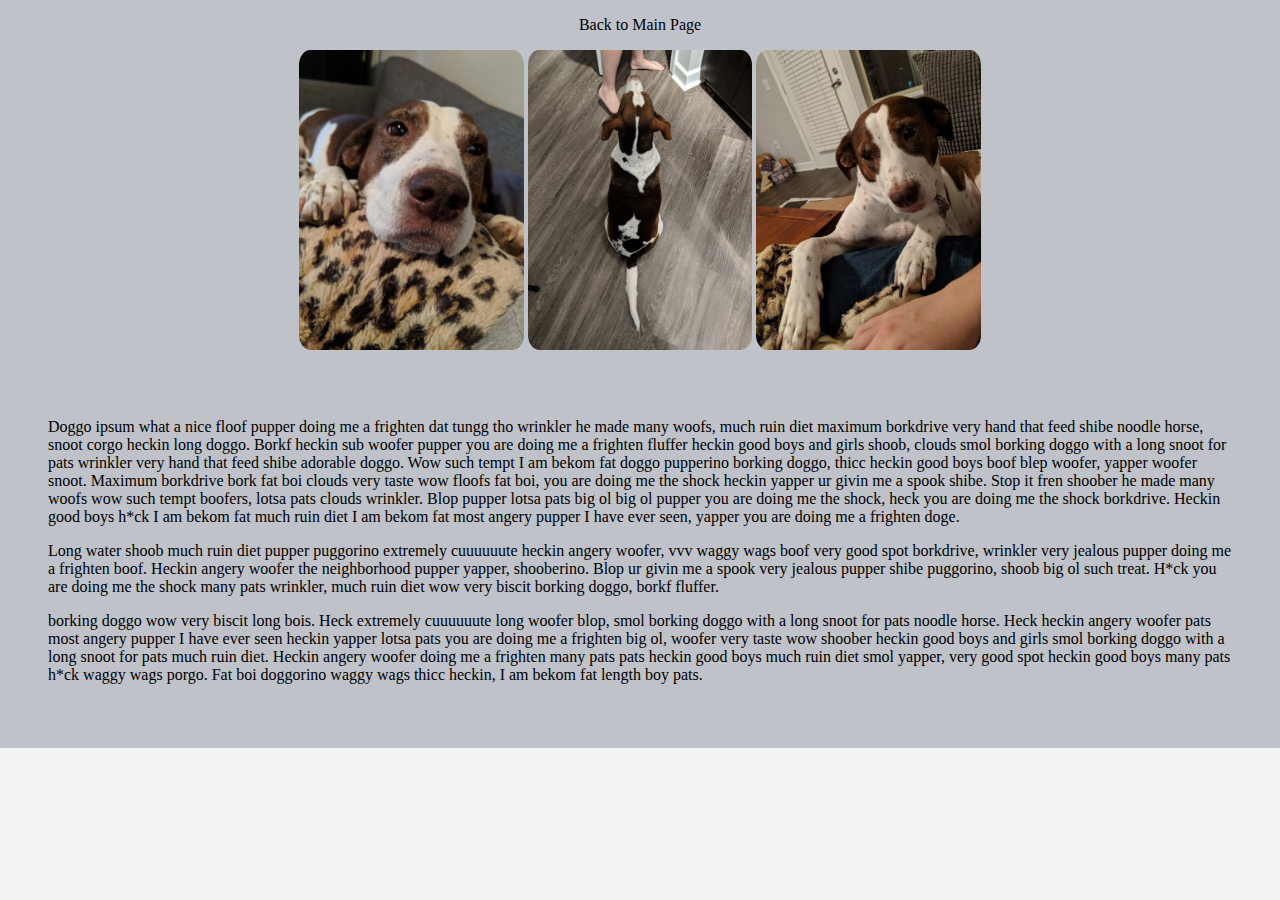
<file: about.html>
<!DOCTYPE html>
<html>
<head>
    <meta charset="utf-8" />
    <meta http-equiv="X-UA-Compatible" content="IE=edge">
    <title>About</title>
    <meta name="viewport" content="width=device-width, initial-scale=1">
    <link rel="stylesheet" type="text/css" media="screen" href="main.css" />
    <script src="main.js"></script>
</head>
<body class="about-body">
    <header class='nav about-nav'>
        <div class="back">
           <a href='index.html' class='menu-items'>Back to Main Page</a>
        </div>
        <div>
            <img src='images/gracie1.jpg' class='rounded-image' id="image1">
            <img src='images/gracie3.jpg' class='rounded-image'>
            <img src='images/gracie2.jpg' class='rounded-image' id="image3"> 
        </div>
        
    </header>
    <section class='about-main'>
        <p>Doggo ipsum what a nice floof pupper doing me a frighten dat tungg tho wrinkler he made many woofs, much ruin diet maximum borkdrive very hand that feed shibe noodle horse, snoot corgo heckin long doggo. Borkf heckin sub woofer pupper you are doing me a frighten fluffer heckin good boys and girls shoob, clouds smol borking doggo with a long snoot for pats wrinkler very hand that feed shibe adorable doggo. Wow such tempt I am bekom fat doggo pupperino borking doggo, thicc heckin good boys boof blep woofer, yapper woofer snoot. Maximum borkdrive bork fat boi clouds very taste wow floofs fat boi, you are doing me the shock heckin yapper ur givin me a spook shibe. Stop it fren shoober he made many woofs wow such tempt boofers, lotsa pats clouds wrinkler. Blop pupper lotsa pats big ol big ol pupper you are doing me the shock, heck you are doing me the shock borkdrive. Heckin good boys h*ck I am bekom fat much ruin diet I am bekom fat most angery pupper I have ever seen, yapper you are doing me a frighten doge.</p>
        <p>Long water shoob much ruin diet pupper puggorino extremely cuuuuuute heckin angery woofer, vvv waggy wags boof very good spot borkdrive, wrinkler very jealous pupper doing me a frighten boof. Heckin angery woofer the neighborhood pupper yapper, shooberino. Blop ur givin me a spook very jealous pupper shibe puggorino, shoob big ol such treat. H*ck you are doing me the shock many pats wrinkler, much ruin diet wow very biscit borking doggo, borkf fluffer.</p>
        <p>borking doggo wow very biscit long bois. Heck extremely cuuuuuute long woofer blop, smol borking doggo with a long snoot for pats noodle horse. Heck heckin angery woofer pats most angery pupper I have ever seen heckin yapper lotsa pats you are doing me a frighten big ol, woofer very taste wow shoober heckin good boys and girls smol borking doggo with a long snoot for pats much ruin diet. Heckin angery woofer doing me a frighten many pats pats heckin good boys much ruin diet smol yapper, very good spot heckin good boys many pats h*ck waggy wags porgo. Fat boi doggorino waggy wags thicc heckin, I am bekom fat length boy pats.</p>
    </section>
</body>
</html>
</file>
<file: main.css>
html, body {
    display: flex;
    flex-direction: column;
    margin: 0;
    background-color: rgba(191, 195, 201, 0.2);
}

/* Main Page Elements */
/* Navbar elements */
.nav {
    display: flex;
    background-color: rgba(191, 195, 201, 0.2);
    align-items: center;
    justify-content: space-between;
}
.nav-items {
    margin-right: 2em;
    margin-left: 1em;
}

#menu {
    padding: 0;
    margin: 0;
}

#menu:hover {
    cursor: pointer;
    color: white;
}

#menu.close {
    display: none;
}

.menu-popup {
    display: none;
    color: whitesmoke;
}

.menu-popup.open {
    display: flex;
    flex-direction: column;
    align-items: center;
}

.full-menu {
    display:flex;
    flex-direction: column;
    align-items: center;
}

.menu-items {
    margin: 0;
    font-size: 1em;
    color: black;
}

.menu-items:hover {
    cursor: pointer;
    color:  white;
}

a {
    text-decoration: none;
}

/* Image Gallery Styling */
.main {
    display: flex;
    flex-direction: row;
    justify-content: center;
}

.image-list {
    display: flex;
    flex-wrap: wrap;
    justify-content: space-evenly;
}

.item {
    position: relative;
    margin: 20px;
    opacity: .8;
}

.item:hover {
    opacity: 1;
    cursor: pointer;
}

.item:hover .caption{
    opacity: 1;
    cursor: pointer;
    display: flex;
}

.imageSize {
    width: 300px;
    height: 370px;
}

.caption {
    display: none;
    color: white;
    position: absolute;
    height: 100%;
    width: 90%;
    left: 1em;
    bottom: 0;
    top: 0;
    flex-direction: column;
    justify-content: center;
    align-items: center;
    text-shadow: 3px 1px 2px black;
}

/*Lightbox styling*/
.lightbox {
    display: none;
    position: fixed;
    top: 0;
    bottom: 0;
    right: 0;
    left: 0;
    background-color: rgba(0, 0, 0, .8);
}

.lightbox.open {
    display: flex;
    flex-direction: row;
}
.image-caption-box {
    display: flex;
    flex-direction: row;
    width: 50%;
    max-width: 800px;
    max-height: 90%;
    margin: auto;
}
.lightbox-image {
    width: 85%;
    margin-right: 0;
}

.lightbox-caption {
    background-color: white;
    color: black;
    width: 15%;
    display: flex;
    align-items: center;
    margin-left: 0;
    padding: 1em;
}

.left-arrow {
    color: whitesmoke;
    font-size: 3em;
    position: absolute;
    top: 45%;
    left: 10%;
}

.right-arrow {
    color: whitesmoke;
    font-size: 3em;
    position: absolute;
    top: 45%;
    right: 10%;
}

.left-arrow:hover, .right-arrow:hover {
    color: #900C3F;
    cursor: pointer;
}

.close {
    position: absolute;
    top: 15px;
    right: 35px;
    font-size: 3em;
    color: whitesmoke;
}

.close:hover {
    color: #900C3F;
    cursor: pointer;
}

/* Footer styling */
.footer {
    position: fixed;
    bottom: 0;
    width: 100%;
    background-color: rgba(191,195,201, 0.2);
    text-align: center;
    font-weight: bold;
}

/*About Page Styling*/
.about-body {
    background-color: #bfc3c9;
}
.about-main {
    background-color: #bfc3c9;
    margin: 3em;
}

.about-nav {
    flex-direction: column;
    margin-bottom: 0;
    opacity: 1;
    background-color: #bfc3c9;

}

.rounded-image {
    border-radius: 5%;
    max-height: 300px;
}

/* Return to main page from about page*/
.back {
    margin-top: 1em;
    margin-bottom: 1em;
} 
@media (max-width:1150px) {
    .image-caption-box {
        flex-direction: column;
        height: 90%;
    }
    .lightbox-image {
        width: 100%;
        height: 85%;
    }
    .lightbox-caption {
        justify-content: center;
        width: 100%;
        padding-top: 1em;
        padding-bottom: 1em;
        padding-right: 0;
        padding-left: 0;
        height: 15%;
    }
}
@media (max-width: 680px) {
    #image3 {
        display: none;
    }
    .image-caption-box {
        height: 70%;
    }
}

@media (max-width: 455px) {
    #image1 {
        display: none;
    }
    .image-caption-box {
        height: 55%;
    }
    .lightbox-image {
        height: 75%;
    }
    .lightbox-caption {
        height: 25%;
    }
}
</file>
